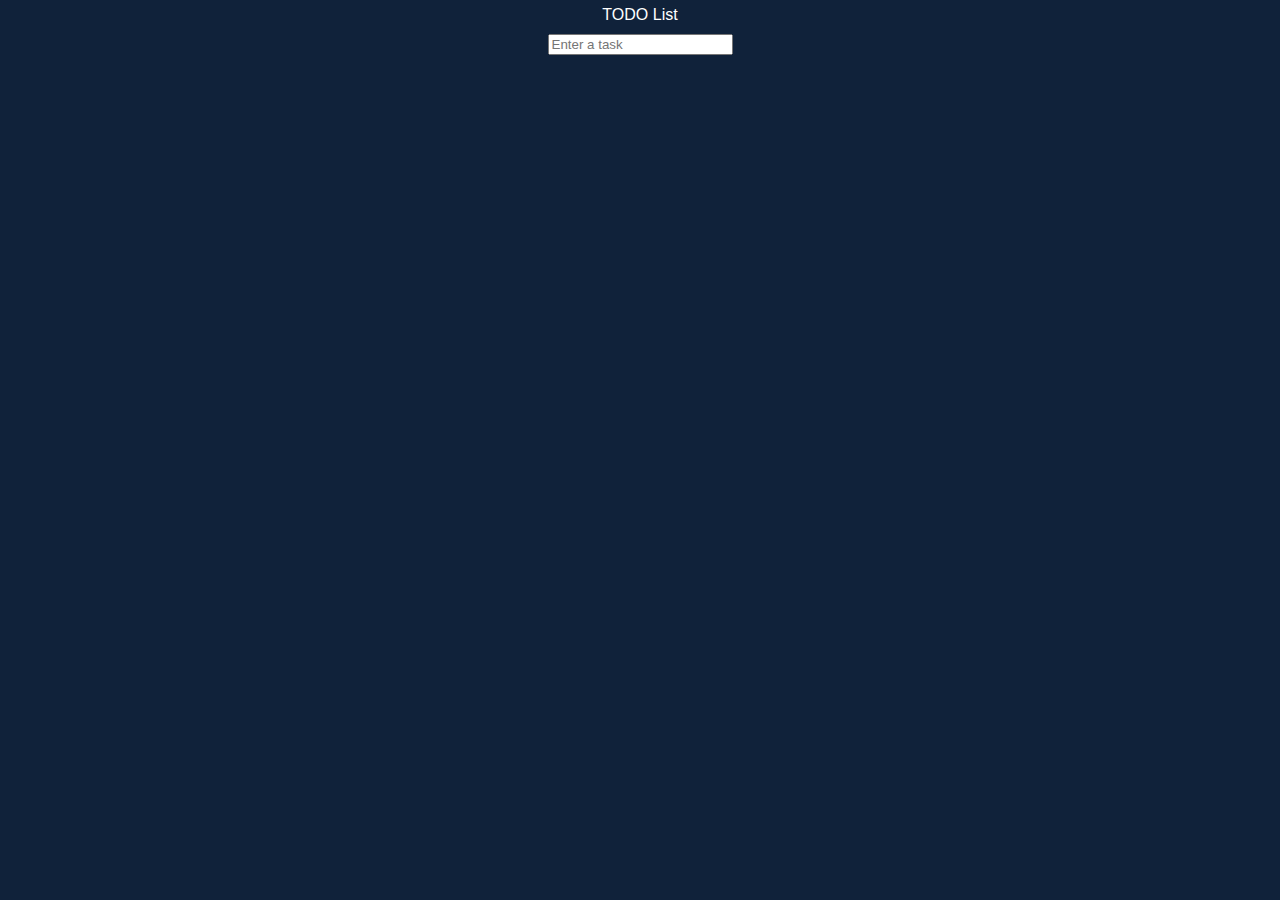
<file: todoList/main.html>
<!DOCTYPE html>
<html>
<title>Test</title>
<link rel="stylesheet" type="text/css" href="style.css">
<body class=>
  TODO List <br>


  <input type="text" placeholder="Enter a task" id="newTask" onkeydown="create(this)">

  <p id="list" class="list"  ></p>
  <ol id="list2" class="list">
  </ol>

  <ol style="list-style-type:none" id="deleteButtons" class="deleteList">
  </ol>



      <script src="todoList.js"></script>


</body>
</html>
</file>
<file: todoList/style.css>
body{
	margin: 0px;
	overflow:hidden;
	background: #10223a;
	background-repeat: no-repeat;
	text-align: center;
	background-size: 100% auto;
	color: white;
	font: 400 16px/29px "Ubuntu", sans-serif;
	-webkit-text-size-adjust: none;
}

input[type=button]{
    font-family: "Ubuntu";
}



.list{
	font: 400 20px/34px "Ubuntu", sans-serif;
	color: white;
	position: absolute;
  text-align: left;
	left: 25%;
  width: 500px;
  white-space: break-word;
	/* bring your own prefixes */
}

.deleteList{
	font: 400 20px/20px "Ubuntu", sans-serif;
	position: absolute;
	left: 90%;
  width: 30px;
	transform: translate(120%,0%);
	/* bring your own prefixes */
}

.shiftRight{
	left:5%;
}
</file>
